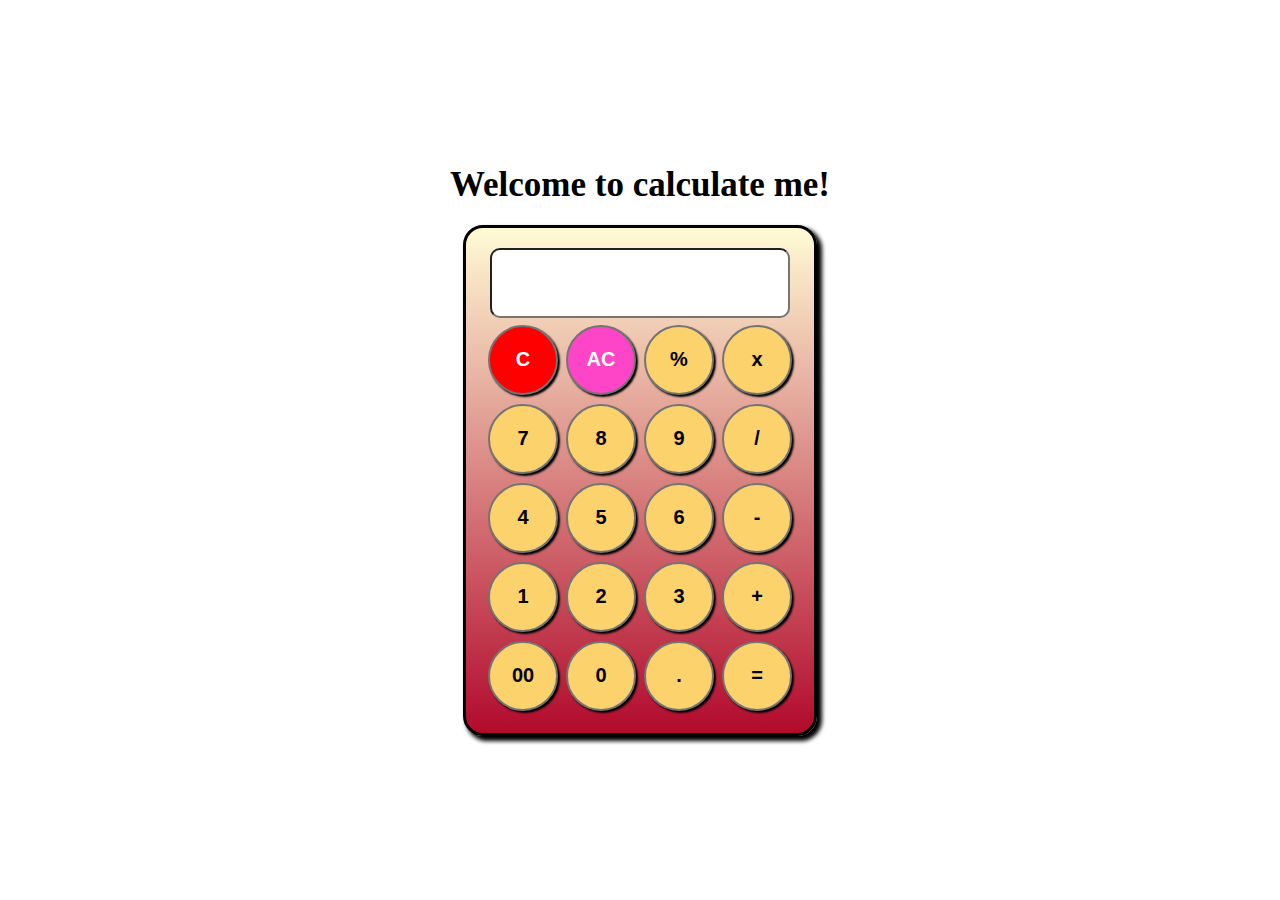
<file: calculator1.html>
<!DOCTYPE html>
<html lang="en">

<head>
    <meta charset="UTF-8">
    <meta name="viewport" content="width=device-width, initial-scale=1.0">
    <title>calculator</title>
    <style>
        * {
            margin: 0;
            padding: 0;
            box-sizing: border-box;
        }

        section {
            width: 100%;
            min-height: 100vh;
            display: flex;
            flex-direction: column;
            justify-content: center;
            align-items: center;
            gap: 20px;
        }

        section h1{
            font-size: 35px;
        }

        .container {
            padding: 20px;
            background: linear-gradient(to bottom, #fffbd5, #b20a2c);
            border: 3px rgb(0, 0, 0) solid;
            display: flex;
            flex-direction: column;
            align-items: center;
            justify-content: center; 
            gap: 5px;
            border-radius: 20px;
            box-shadow: 4px 4px 4px 1px black;
        }

        .container .input{
            width: 300px;
            height: 70px;
            padding: 5px;
            border-radius: 10px;
            font-size: 20px;
            font-weight: bold;
        }

        .row button{
            width: 70px;
            height: 70px;
            font-size: 20px;
            font-weight: bold;
            background-color: rgb(251, 210, 108);
            border-radius: 50%;
            border: 2px solid rgb(116, 116, 116);
            box-shadow: 2px 2px 2px  black;
            margin: 2px;
            cursor: pointer;
        }
        #c{
            background-color: red;
            color: white;
        }
        #AC{
            background-color: rgb(255, 69, 199);
            color: white;
        }
        @media (max-width:480px) {

            .container .input{
            width: 250px;
            height: 50px;
        }

        .row button{
            width: 55px;
            height: 55px;
        }
        section h1{
            font-size: 25px;
        }
        }
    </style>
</head>

<body>
    <section>
        <h1>Welcome to calculate me!</h1>
        <div class="container">
            <div>
                <input type="text" class="input" readonly>
            </div>
            <div class="row">
                <button type="button" onclick="btnclick('c')" id="c">C</button>
                <button type="button" onclick="btnclick('AC')" id="AC">AC</button>
                <button type="button" onclick="btnclick('%')" >%</button>
                <button type="button" onclick="btnclick('*')">x</button>
            </div>
            <div class="row">
                <button type="button" onclick="btnclick('7')">7</button>
                <button type="button" onclick="btnclick('8')">8</button>
                <button type="button" onclick="btnclick('9')">9</button>
                <button type="button" onclick="btnclick('/')">/</button>
            </div>
            <div class="row">
                <button type="button" onclick="btnclick('4')">4</button>
                <button type="button" onclick="btnclick('5')">5</button>
                <button type="button" onclick="btnclick('6')">6</button>
                <button type="button" onclick="btnclick('-')">-</button>
            </div>
            <div class="row">
                <button type="button" onclick="btnclick('1')">1</button>
                <button type="button" onclick="btnclick('2')">2</button>
                <button type="button" onclick="btnclick('3')">3</button>
                <button type="button" onclick="btnclick('+')">+</button>
            </div>
            <div class="row">
                <button type="button" onclick="btnclick('00')">00</button>
                <button type="button" onclick="btnclick('0')">0</button>
                <button type="button" onclick="btnclick('.')">.</button>
                <button type="button" onclick="btnclick('=')">=</button>
            </div>
        </div>
    </section>
    <script>
          let val = "";
        document.querySelector("input").value = val;
        let btnclick = (element) => {
            if (element == "c") {
               val="";
                document.querySelector("input").value ="0";
            }
            else if (element == "AC") {
                val = val.substring(0, val.length - 1);
                document.querySelector("input").value = val;
            }
            else if (element == "=") {
                console.log("hello");

                let result = eval(document.querySelector("input").value);
               
                document.querySelector("input").value = result;
                console.log(typeof result);
                
                val=String(result);
            }
            else {
                val += element;
                document.querySelector("input").value = val;
            }

        }
    </script>
</body>

</html>
</file>
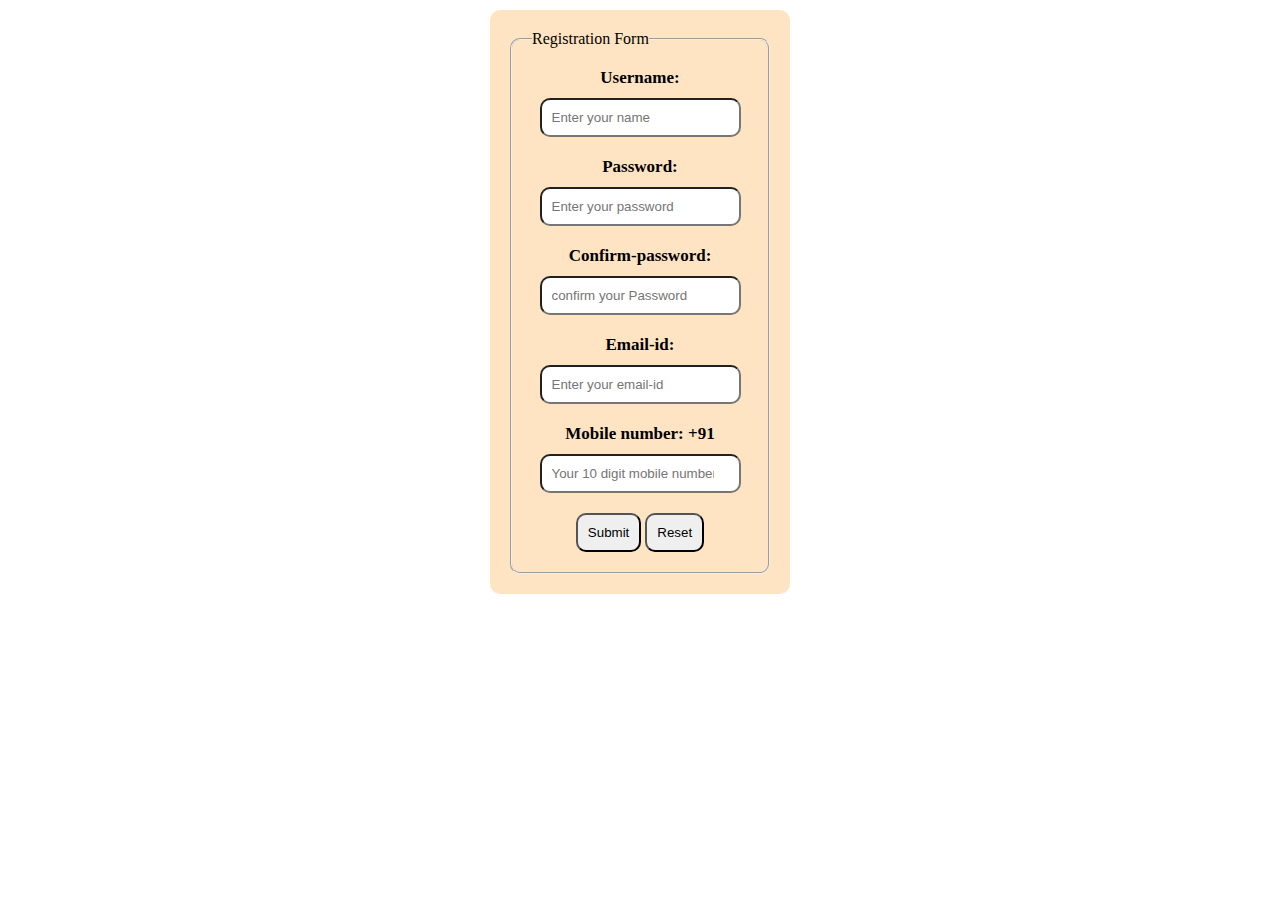
<file: form_validation.html>
<!DOCTYPE html>
<html lang="en">

<head>
    <meta charset="UTF-8">
    <meta name="viewport" content="width=device-width, initial-scale=1.0">
    <title>Document</title>
    <style>
        * {
            margin: 0;
            padding: 0;
            box-sizing: border-box;
        }

        section {
            width: 100%;
            min-height: 100vh;
        }

        form {
            display: flex;
            flex-direction: column;
            justify-content: center;
            align-items: center;
            align-content: center;
            gap: 10px;
        }

        form .dcontainer{
            background-color: bisque;
            width: 300px;
            padding: 20px;
            margin-top: 10px;
            border-radius: 10px;
        }

        form .container {
            padding: 20px;
            min-height: fit-content;
            display: flex;
            flex-direction: column;
            justify-content: center;
            align-items: center;
            
            
        }

        form fieldset{
            display: flex;
            flex-direction: column;
            justify-content: center;
            align-items: center;
            gap: 10px;
            border-radius: 10px;
        }

        .container input {
            padding: 10px;
            border-radius: 10px;
        }

        .container label {
            font-size: 17px;
            font-weight: bold;
        }

        .container span {
            color: red;
            font-weight: bold;
        }

        .container button {
            padding: 10px;
            border-radius: 10px;
        }
    </style>
</head>

<body>
    <section>
        <form action="welcome.html" method="get" onsubmit="return validate()">

            <div class="dcontainer">
                <fieldset  class="container">
                    <legend>Registration Form</legend>
                    <label for="user">Username:</label>
                    <input type="text" name="user" id="un" placeholder="Enter your name">
                    <span></span>

                    <label for="pass">Password:</label>
                    <input type="password" name="pass" id="pass" placeholder="Enter your password">
                    <span></span>

                    <label for="c-pass">Confirm-password:</label>
                    <input type="password" id="c-pass" name="c-pass" placeholder="confirm your Password">
                    <span></span>

                    <label for="email">Email-id:</label>
                    <input type="text" id="email" name="email" placeholder="Enter your email-id">
                    <span></span>

                    <label for="mobile">Mobile number: +91</label>
                    <input type="number" id="num" name="mobile" placeholder="Your 10 digit mobile number"
                        maxlength="10">
                    <span></span>

                    <div>
                        <button type="submit">Submit</button>
                        <button type="reset">Reset</button>
                    </div>

                </fieldset>
            </div>

        </form>
    </section>

    <script>



        let validate = function () {

            let user = document.getElementById("un").value.trim();
            console.log(user);

            let pass = document.getElementById("pass").value.trim();
            console.log(pass);

            let cpass = document.getElementById("c-pass").value.trim();
            console.log(cpass);

            let email = document.getElementById("email").value.trim();
            console.log(email);

            let mob = document.getElementById("num").value.trim();
            console.log(mob);

            let spanmsg = document.querySelectorAll("span")


            //  Validation For Username;
            if (user === "" || !isNaN(user)) {
                spanmsg[0].innerHTML = user === ""
                    ? "⚠️ Fields cannot be empty."
                    : "⚠️ Invalid input. Numbers are not allowed.";
                return false;
            } else {
                spanmsg[0].innerHTML = "";
            }

            //Validation For Password
            //  ? = Grouping
            const passwordRegex = /^(?=.*[a-z])(?=.*[A-Z])(?=.*\d)(?=.*[@!/*/$])[A-Za-z\d@!/*/$]{8,}$/;

            if (!passwordRegex.test(pass)) {
                spanmsg[1].innerHTML = "⚠️ Password must include at least 8 characters, uppercase, lowercase, number and a special character.";
                return false;
            } else {
                spanmsg[1].innerHTML = "";
            }

            // Validation For Confirm Password.
            if (cpass != pass) {
                spanmsg[2].innerHTML = "⚠️ Passwords do not match.";
                return false;
            } else {
                spanmsg[2].innerHTML = "";
            }

            // Validation For Email
            const emailRegex = /^[^\s@]+@[^\s@]+\.[^\s@]+[^.]$/;
            if(!emailRegex.test(email)) {
                spanmsg[3].innerHTML = "⚠️ Please enter a valid email address.";
                return false;
            } else {
                spanmsg[3].innerHTML = "";
            }

            //  Validation for Mobile Number
            if(mob.length !== 10 || isNAN(mob)) {
                spanmsg[4].innerHTML = "⚠️ Please eneter a valid 10-digit mobile number.";
                return false;
            } else {
                spanmsg[4]. innerHTML = "";
            }

            // // If all Validation Pass
            return true;
        }
    </script>
</body>

</html>
</file>
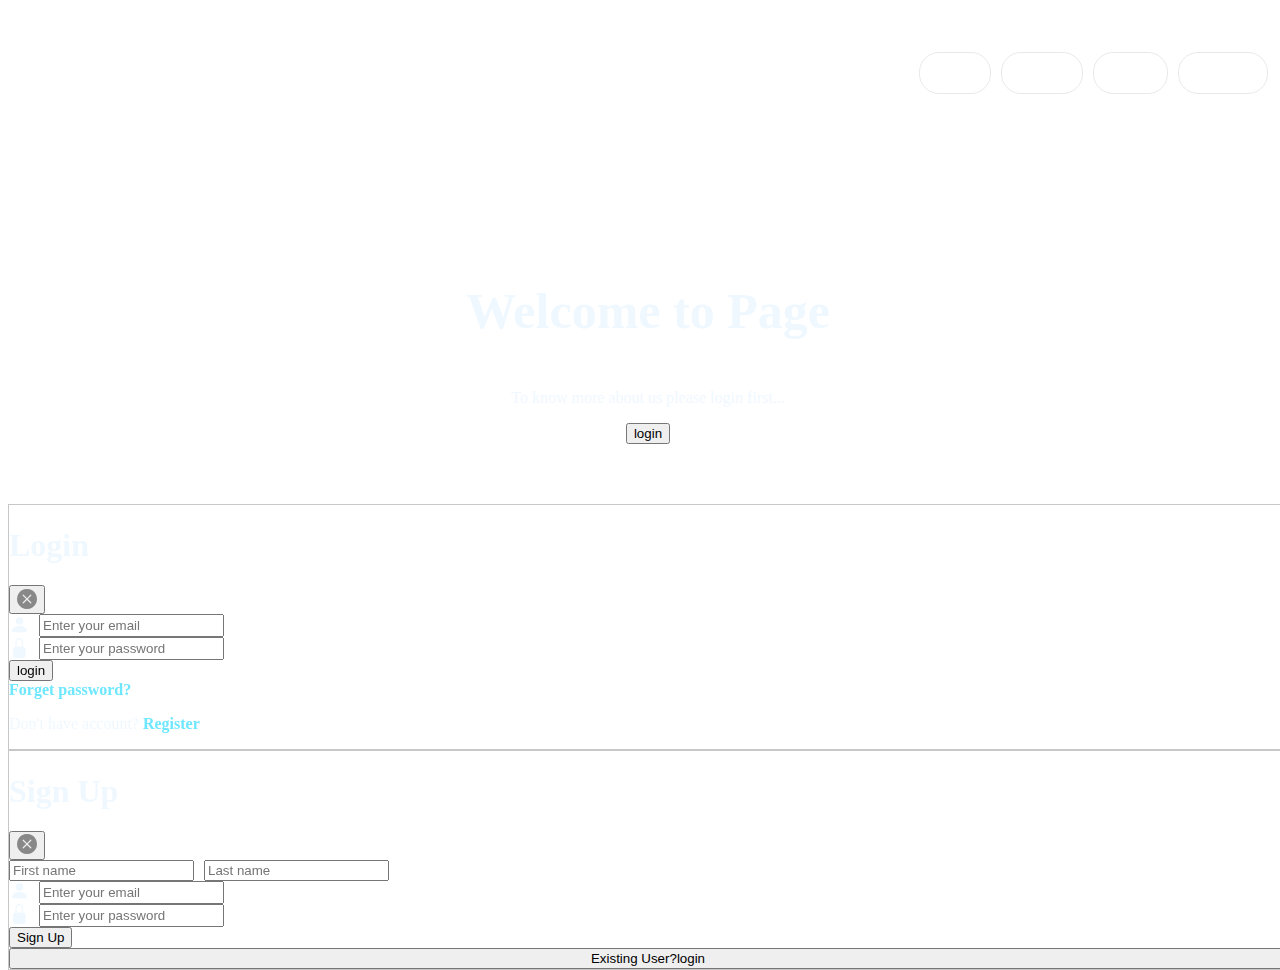
<file: modal.html>
<!DOCTYPE html>
<html lang="en">

<head>
    <meta charset="UTF-8">
    <meta name="viewport" content="width=device-width, initial-scale=1.0">
    <title>Document</title>

    <link href="https://cdn.jsdelivr.net/npm/bootstrap@5.2.3/dist/css/bootstrap.min.css" rel="stylesheet"
        integrity="sha384-rbsA2VBKQhggwzxH7pPCaAqO46MgnOM80zW1RWuH61DGLwZJEdK2Kadq2F9CUG65" crossorigin="anonymous">

    <script src="https://cdn.jsdelivr.net/npm/bootstrap@5.2.3/dist/js/bootstrap.bundle.min.js"
        integrity="sha384-kenU1KFdBIe4zVF0s0G1M5b4hcpxyD9F7jL+jjXkk+Q2h455rYXK/7HAuoJl+0I4"
        crossorigin="anonymous"></script>

    <link rel="stylesheet" href="https://cdn.jsdelivr.net/npm/bootstrap-icons@1.13.1/font/bootstrap-icons.min.css">
    <link rel="stylesheet" href="modal.css">
</head>

<body class="bg" >
    <header>
        <h1>Modal</h1>
        <nav>
            <ul>
                <li><a href="#home">Home</a></li>
                <li><a href="#career">Career</a></li>
                <li><a href="#about">About</a></li>
                <li><a href="#contact-us">Contact</a></li>
            </ul>
        </nav>
    </header>
    <section class="container  rounded my-3 py-3">
        <div class="home" id="hm">
            <h1> Welcome to Page</h1>
            <p>To know more about us please login first...</p>
            <button type="button" class="btn btn-outline-light" data-bs-target="#mymodal"
                data-bs-toggle="modal">login</button>
        </div>
    </section>

    <section class="modal fade" id="mymodal" data-bs-backdrop="static">
        <div class="modal-dialog modal-dialog-centered">
            <div class="modal-content">
                <div class="modal-header">
                    <h1>Login</h1>
                    <button type="button" data-bs-dismiss="modal" class="btn"><i
                            class="bi bi-x-circle-fill"></i></button>
                </div>
                <div class="modal-body">
                    <div class="em">
                        <i class="bi bi-person-fill"></i><input type="email" class="form-control mb-3" id="email"
                            placeholder="Enter your email">
                    </div>
                    <div class="em">
                        <i class="bi bi-lock-fill"></i>
                        <input type="password" class="form-control mb-3" id="pass" placeholder="Enter your password">
                        
                    </div>
                    

                    <button type="button" class="btn btn-outline-light form-control">login</button>
                </div>
                <div class="modal-footer justify-content-center">
                    <a href="#" >Forget password?</a>
                    <p>Don't have account? <a href="#mymodal2" data-bs-toggle="modal">Register</a></p>
                </div>
            </div>
        </div>
    </section>

    <section class="modal fade" id="mymodal2" data-bs-backdrop="static">
        <div class="modal-dialog modal-dialog-centered">
            <div class="modal-content">
                <div class="modal-header">
                    <h1>Sign Up</h1>
                    <button type="button" data-bs-dismiss="modal" class="btn"><i
                            class="bi bi-x-circle-fill"></i></button>
                </div>
                <div class="modal-body">
                    <div class="em">
                        <input type="text" class="form-control mb-3" placeholder="First name">
                        <input type="text" class="form-control mb-3" placeholder="Last name">
                    </div>
                    <div class="em">
                        <i class="bi bi-person-fill"></i><input type="email" class="form-control mb-3" id="email"
                            placeholder="Enter your email">
                    </div>
                    <div class="em">
                        <i class="bi bi-lock-fill"></i>
                        <input type="password" class="form-control mb-3" id="pass" placeholder="Enter your password">
                    </div>

                    <button type="button" class="btn btn-outline-light form-control">Sign Up</button>
                </div>
                <div class="modal-footer justify-content-center">
                    <button type="button" class="btn btn-outline-info form-control" data-bs-target="#mymodal"
                data-bs-toggle="modal" >Existing User?login</button>
                </div>
            </div>
        </div>
    </section>
</body>

</html>
</file>
<file: modal.css>
.bg {
    background: url('https://i.ibb.co/ZzGLtbGq/background.webp');
    background-repeat: no-repeat;
    background-size: cover;
    color: aliceblue;
    height: 100vh;
    width: 100%;
}

.container {
    display: flex;
    flex-direction: column;
    justify-content: center;
    align-items: center;
    padding: 50px;
}

.home {
    margin-top: 50px;
    display: flex;
    flex-direction: column;
    justify-content: center;
    align-items: center;
    padding: 10px;
}

.home h1 {
    font-size: 50px;
}

.modal-content {
    backdrop-filter: blur(20px);
    background: none;
    border: 1px solid rgb(199, 199, 199);
}

.btn i{
    color: rgb(136, 136, 136);
    font-size: 20px;
    
}
.btn i:hover{
    color: rgb(255, 255, 255);
    border: none;

}

.em{
    display: flex;
    gap: 10px;
}
.em i{
    font-size: 20px;

}

.modal-footer{
    display:flex ;
    flex-direction: column;
}
a{
    color: rgb(110, 231, 255);
    text-decoration: none;
    font-weight: bold;
}
header {
    color: white;
    display: flex;
    justify-content: space-between;
    align-items: center;
    padding: 20px;
    transition: all 0.5s;
    position: sticky;
    top: 0;
    left: 0;
    z-index: 500;
}

header h1 {
    font-size: 36px;
    letter-spacing: 2px;

}

header ul {
    list-style-type: none;
    display: flex;
    flex-direction: row;
    justify-content: center;
    align-items: center;
    gap: 10px;
}

li a {
    text-decoration: none;
    font-size: 18px;
    letter-spacing: 1px;
    color: white;
    border: 1px solid rgba(0, 0, 0, 0.092);
    padding: 10px;
    border-radius: 20px;
    transition: all 0.5s;
}

li a:hover {
    color: rgb(0, 0, 0);
    background-color: white;
}

@media (max-width:720px) {
    header {
        flex-direction: column;
        justify-content: center;
        gap: 20px;
        padding: 10px;
    }

    header h1 {
        font-size: 30px;
    }

    li a {
        font-size: 13px;
        letter-spacing: 0;
    }

}
</file>
